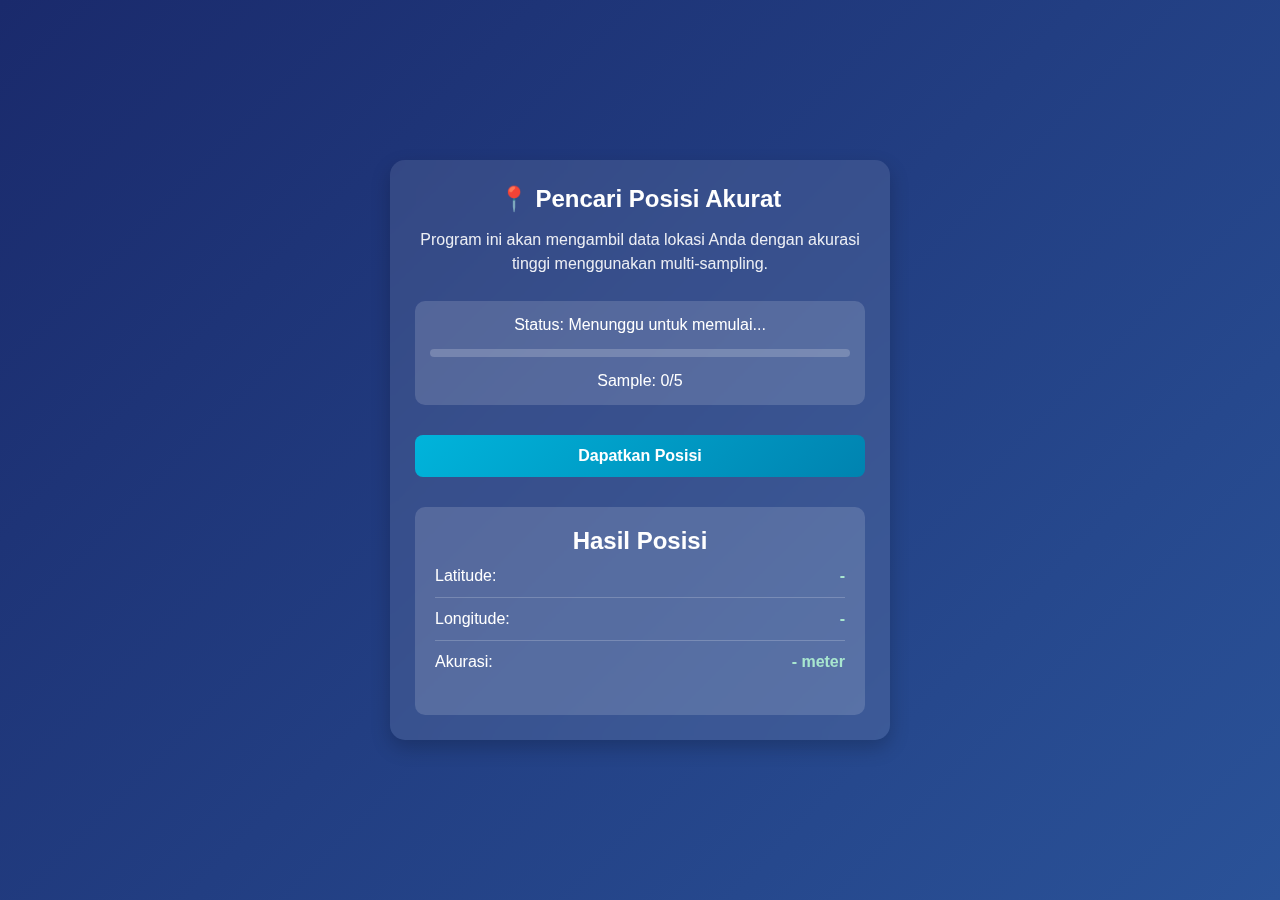
<file: deepscan.html>
<!DOCTYPE html>
<html lang="id">
<head>
    <meta charset="UTF-8">
    <meta name="viewport" content="width=device-width, initial-scale=1.0">
    <title>Pencari Posisi Akurat</title>
    <style>
        * {
            margin: 0;
            padding: 0;
            box-sizing: border-box;
            font-family: 'Segoe UI', Tahoma, Geneva, Verdana, sans-serif;
        }
        
        body {
            background: linear-gradient(135deg, #1a2a6c 0%, #2a5298 100%);
            color: white;
            min-height: 100vh;
            display: flex;
            justify-content: center;
            align-items: center;
            padding: 20px;
        }
        
        .container {
            background-color: rgba(255, 255, 255, 0.1);
            backdrop-filter: blur(10px);
            border-radius: 15px;
            box-shadow: 0 8px 20px rgba(0, 0, 0, 0.2);
            width: 90%;
            max-width: 500px;
            padding: 25px;
            text-align: center;
        }
        
        h1 {
            margin-bottom: 15px;
            font-size: 24px;
        }
        
        .description {
            margin-bottom: 25px;
            line-height: 1.5;
            opacity: 0.9;
        }
        
        .status {
            background-color: rgba(255, 255, 255, 0.15);
            border-radius: 10px;
            padding: 15px;
            margin: 20px 0;
        }
        
        .results {
            background-color: rgba(255, 255, 255, 0.15);
            border-radius: 10px;
            padding: 20px;
            margin-top: 20px;
        }
        
        .result-item {
            display: flex;
            justify-content: space-between;
            margin: 12px 0;
            padding-bottom: 12px;
            border-bottom: 1px solid rgba(255, 255, 255, 0.2);
        }
        
        .result-item:last-child {
            border-bottom: none;
        }
        
        .value {
            font-weight: 600;
            color: #a8e6cf;
        }
        
        button {
            background: linear-gradient(135deg, #00b4db 0%, #0083b0 100%);
            color: white;
            border: none;
            border-radius: 8px;
            padding: 12px 25px;
            font-size: 16px;
            font-weight: 600;
            cursor: pointer;
            transition: all 0.3s ease;
            margin: 10px 0;
            width: 100%;
        }
        
        button:hover {
            background: linear-gradient(135deg, #0083b0 0%, #00b4db 100%);
            transform: translateY(-2px);
        }
        
        .progress {
            height: 8px;
            background-color: rgba(255, 255, 255, 0.2);
            border-radius: 4px;
            margin: 15px 0;
            overflow: hidden;
        }
        
        .progress-bar {
            height: 100%;
            background: linear-gradient(135deg, #00b4db 0%, #0083b0 100%);
            border-radius: 4px;
            width: 0%;
            transition: width 0.4s ease;
        }
    </style>
</head>
<body>
    <div class="container">
        <h1>📍 Pencari Posisi Akurat</h1>
        <p class="description">Program ini akan mengambil data lokasi Anda dengan akurasi tinggi menggunakan multi-sampling.</p>
        
        <div class="status">
            <p>Status: <span id="statusText">Menunggu untuk memulai...</span></p>
            <div class="progress">
                <div class="progress-bar" id="progressBar"></div>
            </div>
            <p>Sample: <span id="progressText">0/5</span></p>
        </div>
        
        <button id="startBtn">Dapatkan Posisi</button>
        
        <div class="results">
            <h2>Hasil Posisi</h2>
            <div class="result-item">
                <span>Latitude:</span>
                <span class="value" id="latitude">-</span>
            </div>
            <div class="result-item">
                <span>Longitude:</span>
                <span class="value" id="longitude">-</span>
            </div>
            <div class="result-item">
                <span>Akurasi:</span>
                <span class="value" id="accuracy">- meter</span>
            </div>
        </div>
    </div>

    <script>
        document.addEventListener('DOMContentLoaded', function() {
            const startBtn = document.getElementById('startBtn');
            const statusText = document.getElementById('statusText');
            const progressBar = document.getElementById('progressBar');
            const progressText = document.getElementById('progressText');
            const latitudeElem = document.getElementById('latitude');
            const longitudeElem = document.getElementById('longitude');
            const accuracyElem = document.getElementById('accuracy');
            
            // Pengaturan
            const sampleCount = 5;
            const minAccuracy = 20; // dalam meter
            const timeout = 30000; // 30 detik
            
            let samples = [];
            let watchId = null;
            let currentSample = 0;
            
            startBtn.addEventListener('click', startGeolocation);
            
            function startGeolocation() {
                startBtn.disabled = true;
                statusText.textContent = "Mencari sinyal GPS...";
                samples = [];
                currentSample = 0;
                updateProgress(0);
                
                if (!navigator.geolocation) {
                    statusText.textContent = "Geolocation tidak didukung browser ini";
                    startBtn.disabled = false;
                    return;
                }
                
                // Gunakan watchPosition untuk mendapatkan pembaruan berkelanjutan
                watchId = navigator.geolocation.watchPosition(
                    successCallback,
                    errorCallback,
                    {
                        enableHighAccuracy: true,
                        timeout: timeout,
                        maximumAge: 0
                    }
                );
            }
            
            function successCallback(position) {
                const accuracy = position.coords.accuracy;
                const latitude = position.coords.latitude;
                const longitude = position.coords.longitude;
                
                samples.push({
                    accuracy: accuracy,
                    latitude: latitude,
                    longitude: longitude,
                    timestamp: position.timestamp
                });
                
                currentSample++;
                updateProgress(currentSample);
                
                // Jika sudah mendapatkan sample yang cukup atau akurasi yang diinginkan
                if (currentSample >= sampleCount || accuracy <= minAccuracy) {
                    // Hentikan pemantauan
                    navigator.geolocation.clearWatch(watchId);
                    
                    // Cari sample dengan akurasi terbaik
                    const bestSample = samples.reduce((best, current) => {
                        return (current.accuracy < best.accuracy) ? current : best;
                    });
                    
                    // Tampilkan hasil
                    latitudeElem.textContent = bestSample.latitude.toFixed(6);
                    longitudeElem.textContent = bestSample.longitude.toFixed(6);
                    accuracyElem.textContent = bestSample.accuracy.toFixed(2) + " meter";
                    
                    statusText.textContent = "Posisi berhasil ditemukan!";
                    startBtn.disabled = false;
                    
                    // Data siap untuk disalin ke database
                    console.log("Data posisi terbaik:", bestSample);
                } else {
                    statusText.textContent = `Mengambil sample ${currentSample+1}/${sampleCount}...`;
                }
            }
            
            function errorCallback(error) {
                let errorMsg;
                switch(error.code) {
                    case error.PERMISSION_DENIED:
                        errorMsg = "Pengguna menolak permintaan geolokasi.";
                        break;
                    case error.POSITION_UNAVAILABLE:
                        errorMsg = "Informasi lokasi tidak tersedia.";
                        break;
                    case error.TIMEOUT:
                        errorMsg = "Permintaan lokasi sudah timeout.";
                        break;
                    default:
                        errorMsg = "Error tidak diketahui.";
                }
                
                statusText.textContent = "Error: " + errorMsg;
                startBtn.disabled = false;
                
                if (watchId) {
                    navigator.geolocation.clearWatch(watchId);
                }
            }
            
            function updateProgress(progress) {
                const percentage = (progress / sampleCount) * 100;
                progressBar.style.width = percentage + '%';
                progressText.textContent = `${progress}/${sampleCount}`;
            }
        });
    </script>
</body>
</html>
</file>
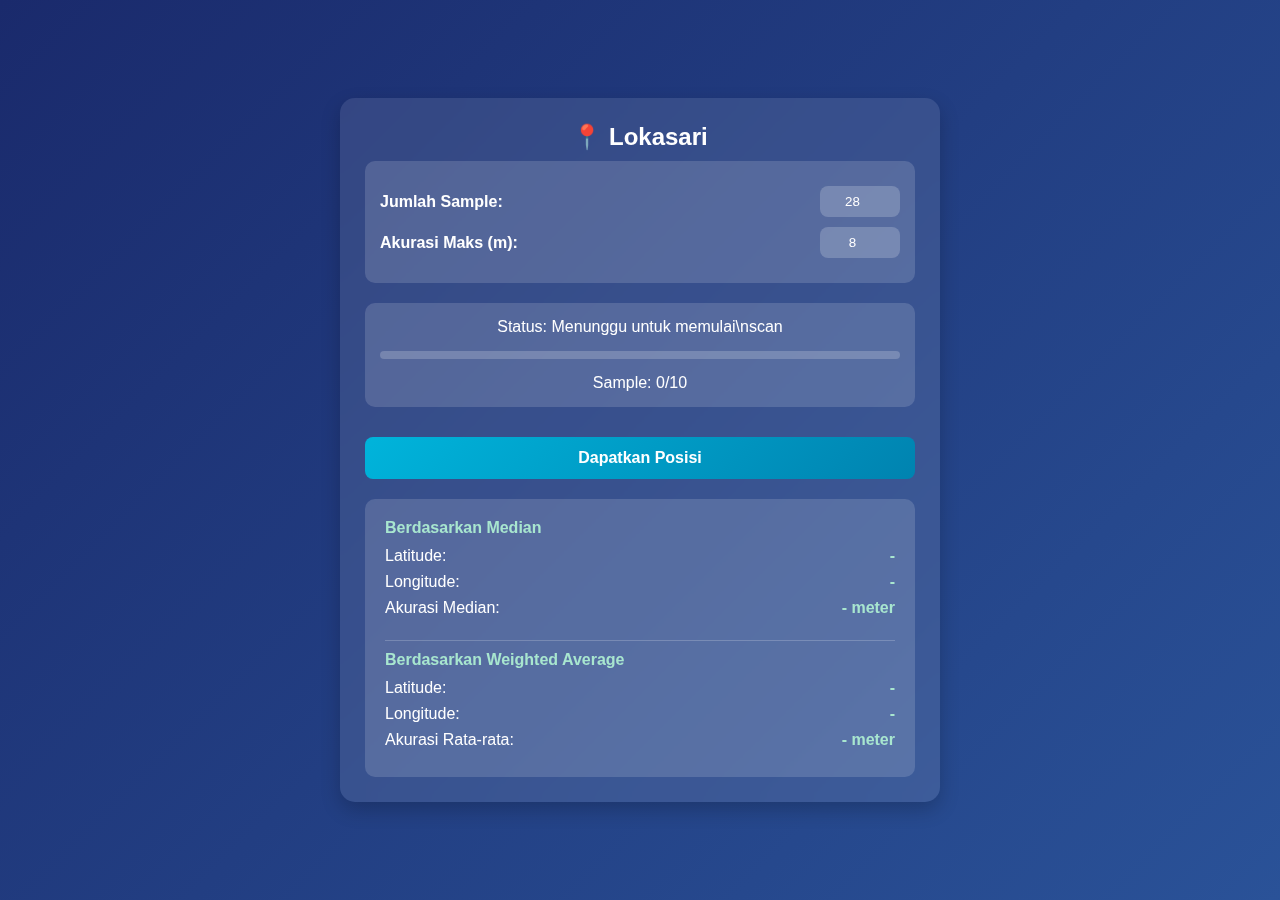
<file: weighted.html>
<!DOCTYPE html>
<html lang="id">
<head>
    <meta charset="UTF-8">
    <meta name="viewport" content="width=device-width, initial-scale=1.0">
    <title>Lokasari</title>
    <style>
        * {
            margin: 0;
            padding: 0;
            box-sizing: border-box;
            font-family: 'Segoe UI', Tahoma, Geneva, Verdana, sans-serif;
        }
        
        body {
            background: linear-gradient(135deg, #1a2a6c 0%, #2a5298 100%);
            color: white;
            min-height: 100vh;
            display: flex;
            justify-content: center;
            align-items: center;
            padding: 10px;
        }
        
        .container {
            background-color: rgba(255, 255, 255, 0.1);
            backdrop-filter: blur(10px);
            border-radius: 15px;
            box-shadow: 0 8px 20px rgba(0, 0, 0, 0.2);
            width: 90%;
            max-width: 600px;
            padding: 25px;
            text-align: center;
        }
        
        h1 {
            margin-bottom: 10px;
            font-size: 24px;
        }
        
        .description {
            margin-bottom: 10px;
            line-height: 1.5;
            opacity: 0.9;
        }
        
        .settings {
            background-color: rgba(255, 255, 255, 0.15);
            border-radius: 10px;
            padding: 15px;
            margin-bottom: 10px;
        }
        
        .setting-item {
            display: flex;
            justify-content: space-between;
            align-items: center;
            margin: 10px 0;
        }
        
        label {
            font-weight: 600;
        }
        
        input {
            padding: 8px 12px;
            border: none;
            border-radius: 8px;
            width: 80px;
            text-align: center;
            background: rgba(255, 255, 255, 0.2);
            color: white;
        }
        
        .status {
            background-color: rgba(255, 255, 255, 0.15);
            border-radius: 10px;
            padding: 15px;
            margin: 20px 0;
        }
        
        .results {
            background-color: rgba(255, 255, 255, 0.15);
            border-radius: 10px;
            padding: 20px;
            margin-top: 10px;
            text-align: left;
        }
        
        .result-section {
            margin-bottom: 10px;
            padding-bottom: 15px;
            border-bottom: 1px solid rgba(255, 255, 255, 0.2);
        }
        
        .result-section:last-child {
            border-bottom: none;
            margin-bottom: 0;
            padding-bottom: 0;
        }
        
        .result-item {
            display: flex;
            justify-content: space-between;
            margin: 8px 0;
        }
        
        .value {
            font-weight: 600;
            color: #a8e6cf;
        }
        
        button {
            background: linear-gradient(135deg, #00b4db 0%, #0083b0 100%);
            color: white;
            border: none;
            border-radius: 8px;
            padding: 12px 25px;
            font-size: 16px;
            font-weight: 600;
            cursor: pointer;
            transition: all 0.3s ease;
            margin: 10px 0;
            width: 100%;
        }
        
        button:hover {
            background: linear-gradient(135deg, #0083b0 0%, #00b4db 100%);
            transform: translateY(-2px);
        }
        
        .progress {
            height: 8px;
            background-color: rgba(255, 255, 255, 0.2);
            border-radius: 4px;
            margin: 15px 0;
            overflow: hidden;
        }
        
        .progress-bar {
            height: 100%;
            background: linear-gradient(135deg, #00b4db 0%, #0083b0 100%);
            border-radius: 4px;
            width: 0%;
            transition: width 0.4s ease;
        }
        
        .note {
            font-size: 14px;
            opacity: 0.8;
            margin-top: 15px;
        }
        
        .sample-info {
            font-size: 14px;
            margin-top: 10px;
            opacity: 0.9;
        }
        
        .method-title {
            font-weight: bold;
            margin-bottom: 10px;
            color: #a8e6cf;
        }
    </style>
</head>
<body>
    <div class="container">
        <h1>📍 Lokasari</h1>
        <!--p class="description">Mencari lokasi esensial</p-->
        
        <div class="settings">
            <div class="setting-item">
                <label for="sampleCount">Jumlah Sample:</label>
                <input type="number" id="sampleCount" min="5" max="30" value="28">
            </div>
            <div class="setting-item">
                <label for="minAccuracy">Akurasi Maks (m):</label>
                <input type="number" id="minAccuracy" min="5" max="100" value="8">
            </div>
        </div>
        
        <div class="status">
            <p>Status: <span id="statusText">Menunggu untuk memulai\nscan</span></p>
            <div class="progress">
                <div class="progress-bar" id="progressBar"></div>
            </div>
            <p>Sample: <span id="progressText">0/10</span></p>
        </div>
        
        <button id="startBtn">Dapatkan Posisi</button>
        
        <div class="results">
            <div class="result-section">
                <div class="method-title">Berdasarkan Median</div>
                <div class="result-item">
                    <span>Latitude:</span>
                    <span class="value" id="medianLatitude">-</span>
                </div>
                <div class="result-item">
                    <span>Longitude:</span>
                    <span class="value" id="medianLongitude">-</span>
                </div>
                <div class="result-item">
                    <span>Akurasi Median:</span>
                    <span class="value" id="medianAccuracy">- meter</span>
                </div>
            </div>
            
            <div class="result-section">
                <div class="method-title">Berdasarkan Weighted Average</div>
                <div class="result-item">
                    <span>Latitude:</span>
                    <span class="value" id="weightedLatitude">-</span>
                </div>
                <div class="result-item">
                    <span>Longitude:</span>
                    <span class="value" id="weightedLongitude">-</span>
                </div>
                <div class="result-item">
                    <span>Akurasi Rata-rata:</span>
                    <span class="value" id="weightedAccuracy">- meter</span>
                </div>
            </div>
            
            <!--div class="result-item">
                <span>Sample Digunakan:</span>
                <span class="value" id="samplesUsed">-</span>
            </div-->
        </div>
        
        <!--p class="note">Hasil weighted average memberikan bobot lebih pada sample dengan akurasi lebih tinggi.</p-->
    </div>

    <script>
        document.addEventListener('DOMContentLoaded', function() {
            const startBtn = document.getElementById('startBtn');
            const statusText = document.getElementById('statusText');
            const progressBar = document.getElementById('progressBar');
            const progressText = document.getElementById('progressText');
            const medianLatitudeElem = document.getElementById('medianLatitude');
            const medianLongitudeElem = document.getElementById('medianLongitude');
            const medianAccuracyElem = document.getElementById('medianAccuracy');
            const weightedLatitudeElem = document.getElementById('weightedLatitude');
            const weightedLongitudeElem = document.getElementById('weightedLongitude');
            const weightedAccuracyElem = document.getElementById('weightedAccuracy');
            //const samplesUsedElem = document.getElementById('samplesUsed');
            
            let samples = [];
            let currentSample = 0;
            let isRunning = false;
            let watchId = null;
            
            startBtn.addEventListener('click', startGeolocation);
            
            function startGeolocation() {
                if (isRunning) return;
                
                const sampleCount = parseInt(document.getElementById('sampleCount').value);
                const minAccuracy = parseInt(document.getElementById('minAccuracy').value);
                
                startBtn.disabled = true;
                statusText.textContent = "Mencari sinyal GPS\n...";
                samples = [];
                currentSample = 0;
                updateProgress(0, sampleCount);
                isRunning = true;
                
                if (!navigator.geolocation) {
                    statusText.textContent = "Geolocation tidak didukung browser ini";
                    startBtn.disabled = false;
                    isRunning = false;
                    return;
                }
                
                // Gunakan watchPosition untuk mendapatkan pembaruan berkelanjutan
                watchId = navigator.geolocation.watchPosition(
                    position => successCallback(position, sampleCount, minAccuracy),
                    errorCallback,
                    {
                        enableHighAccuracy: true,
                        timeout: 30000,
                        maximumAge: 0
                    }
                );
            }
            
            function successCallback(position, sampleCount, minAccuracy) {
                const accuracy = position.coords.accuracy;
                const latitude = position.coords.latitude;
                const longitude = position.coords.longitude;
                
                // Hanya simpan sample jika memenuhi kriteria akurasi
                if (accuracy <= minAccuracy) {
                    samples.push({
                        accuracy: accuracy,
                        latitude: latitude,
                        longitude: longitude,
                        timestamp: position.timestamp
                    });
                    
                    currentSample++;
                    updateProgress(currentSample, sampleCount);
                    
                    statusText.textContent = `Mengambil sample ${currentSample}/${sampleCount} (Akurasi: ${accuracy.toFixed(2)} m)`;
                } else {
                    statusText.textContent = `Mengabaikan sample (Akurasi: ${accuracy.toFixed(2)} m > ${minAccuracy} m)`;
                }
                
                // Jika sudah mendapatkan sample yang cukup
                if (currentSample >= sampleCount) {
                    // Hentikan pemantauan
                    navigator.geolocation.clearWatch(watchId);
                    
                    if (samples.length === 0) {
                        statusText.textContent = "Tidak ada sample yang memenuhi kriteria akurasi";
                        startBtn.disabled = false;
                        isRunning = false;
                        return;
                    }
                    
                    // Hitung hasil berdasarkan median
                    calculateMedianResults();
                    
                    // Hitung hasil berdasarkan weighted average
                    calculateWeightedAverageResults();
                    
                    statusText.textContent = "Posisi inti berhasil ditemukan!";
                    startBtn.disabled = false;
                    isRunning = false;
                    
                    //samplesUsedElem.textContent = `${samples.length} sample`;
                }
            }
            
            function calculateMedianResults() {
                // Urutkan sample berdasarkan latitude
                const sortedByLat = [...samples].sort((a, b) => a.latitude - b.latitude);
                // Urutkan sample berdasarkan longitude
                const sortedByLng = [...samples].sort((a, b) => a.longitude - b.longitude);
                // Urutkan sample berdasarkan akurasi
                const sortedByAcc = [...samples].sort((a, b) => a.accuracy - b.accuracy);
                
                // Ambil nilai median
                const mid = Math.floor(samples.length / 2);
                
                const medianLatitude = samples.length % 2 !== 0 
                    ? sortedByLat[mid].latitude 
                    : (sortedByLat[mid - 1].latitude + sortedByLat[mid].latitude) / 2;
                
                const medianLongitude = samples.length % 2 !== 0 
                    ? sortedByLng[mid].longitude 
                    : (sortedByLng[mid - 1].longitude + sortedByLng[mid].longitude) / 2;
                
                const medianAccuracy = samples.length % 2 !== 0 
                    ? sortedByAcc[mid].accuracy 
                    : (sortedByAcc[mid - 1].accuracy + sortedByAcc[mid].accuracy) / 2;
                
                // Tampilkan hasil median
                medianLatitudeElem.textContent = medianLatitude.toFixed(6);
                medianLongitudeElem.textContent = medianLongitude.toFixed(6);
                medianAccuracyElem.textContent = medianAccuracy.toFixed(2) + " meter";
            }
            
            function calculateWeightedAverageResults() {
                // Hitung weighted average berdasarkan akurasi
                // Bobot = 1/akurasi, sehingga sample dengan akurasi lebih tinggi memiliki bobot lebih besar
                let totalWeight = 0;
                let weightedLatSum = 0;
                let weightedLngSum = 0;
                let accuracySum = 0;
                
                for (const sample of samples) {
                    const weight = 1 / sample.accuracy;
                    totalWeight += weight;
                    weightedLatSum += sample.latitude * weight;
                    weightedLngSum += sample.longitude * weight;
                    accuracySum += sample.accuracy;
                }
                
                const weightedLatitude = weightedLatSum / totalWeight;
                const weightedLongitude = weightedLngSum / totalWeight;
                const averageAccuracy = accuracySum / samples.length;
                
                // Tampilkan hasil weighted average
                weightedLatitudeElem.textContent = weightedLatitude.toFixed(6);
                weightedLongitudeElem.textContent = weightedLongitude.toFixed(6);
                weightedAccuracyElem.textContent = averageAccuracy.toFixed(2) + " meter";
            }
            
            function errorCallback(error) {
                let errorMsg;
                switch(error.code) {
                    case error.PERMISSION_DENIED:
                        errorMsg = "Pengguna menolak permintaan geolokasi.";
                        break;
                    case error.POSITION_UNAVAILABLE:
                        errorMsg = "Informasi lokasi tidak tersedia.";
                        break;
                    case error.TIMEOUT:
                        errorMsg = "Permintaan lokasi sudah timeout.";
                        break;
                    default:
                        errorMsg = "Error tidak diketahui.";
                }
                
                statusText.textContent = "Error: " + errorMsg;
                startBtn.disabled = false;
                isRunning = false;
                
                if (watchId) {
                    navigator.geolocation.clearWatch(watchId);
                }
            }
            
            function updateProgress(progress, total) {
                const percentage = (progress / total) * 100;
                progressBar.style.width = percentage + '%';
                progressText.textContent = `${progress}/${total}`;
            }
        });
    </script>
</body>
</html>
</file>
